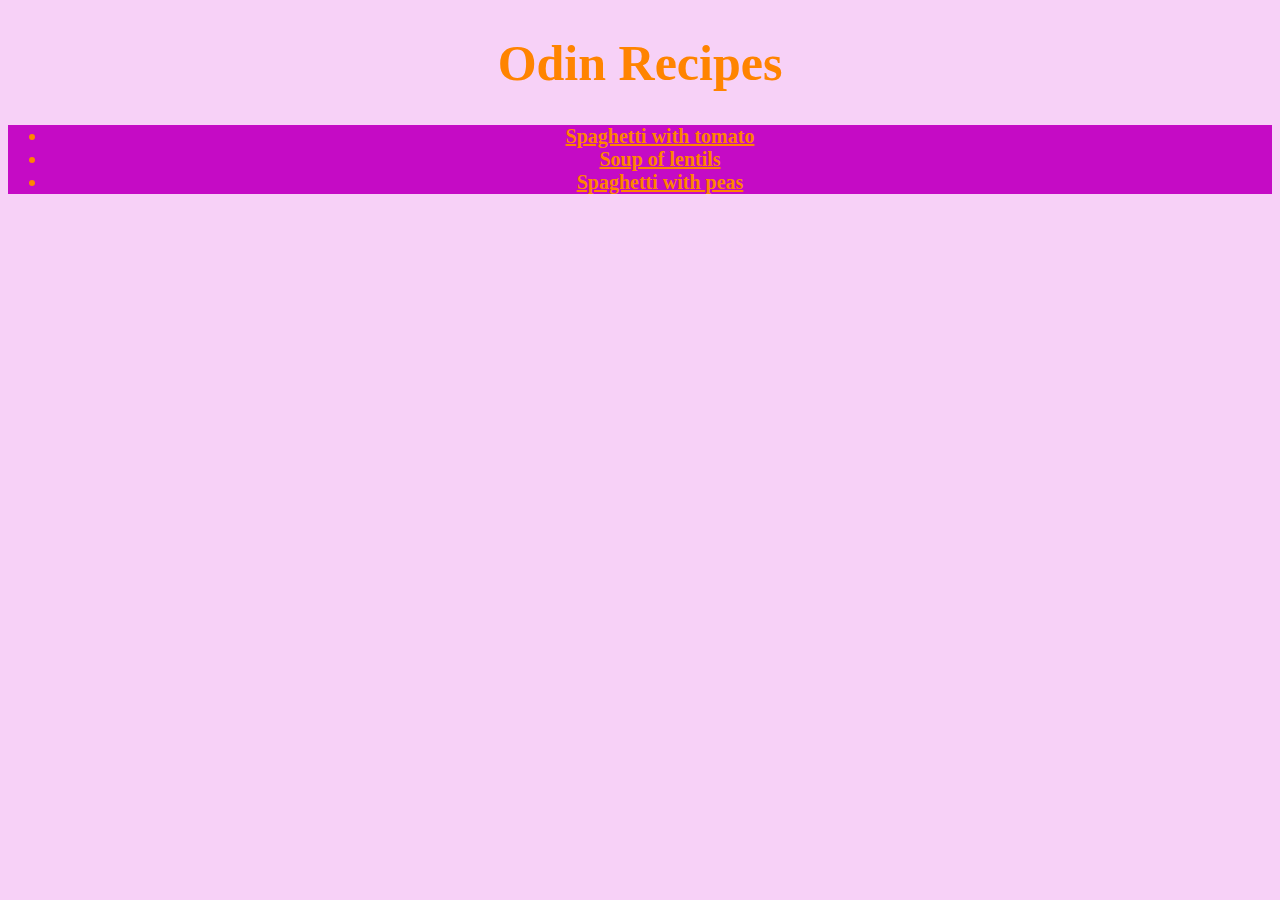
<file: index.html>
<!DOCTYPE html>
<html lang="en">
    <head>
        <meta charset="utf-8">
        <link rel="stylesheet" href="style.css">
        <title>Odin Recipes</title>
    </head>
    <body>
        <h1>Odin Recipes</h1>
        <ul>
            <li><a href="recipes/spaghetti_and_tomato.html">Spaghetti with tomato</a></li>
            <li><a href="recipes/lentils.html">Soup of lentils</a></li>
            <li><a href="recipes/pasta_with_peas.html">Spaghetti with peas</a></li>
        </ul>
    </body>
</html>
</file>
<file: style.css>
body {
    background-color: rgb(247, 209, 247);
}

h1 {
    text-align: center;
    color: rgb(255, 132, 0);
    font-size: 50px;
}

h2, h3 {
    text-align: center;
    color: rgb(255, 132, 0);

}

img {
    margin-left: auto;
    margin-right: auto;
    display: block;
}
ul, ol {
    background-color: rgb(197, 11, 197);
    text-align: center;
}

a, p, li {
    color: rgb(255, 132, 0);
    font-size: 20px;
    font-weight: bold;
}
</file>
